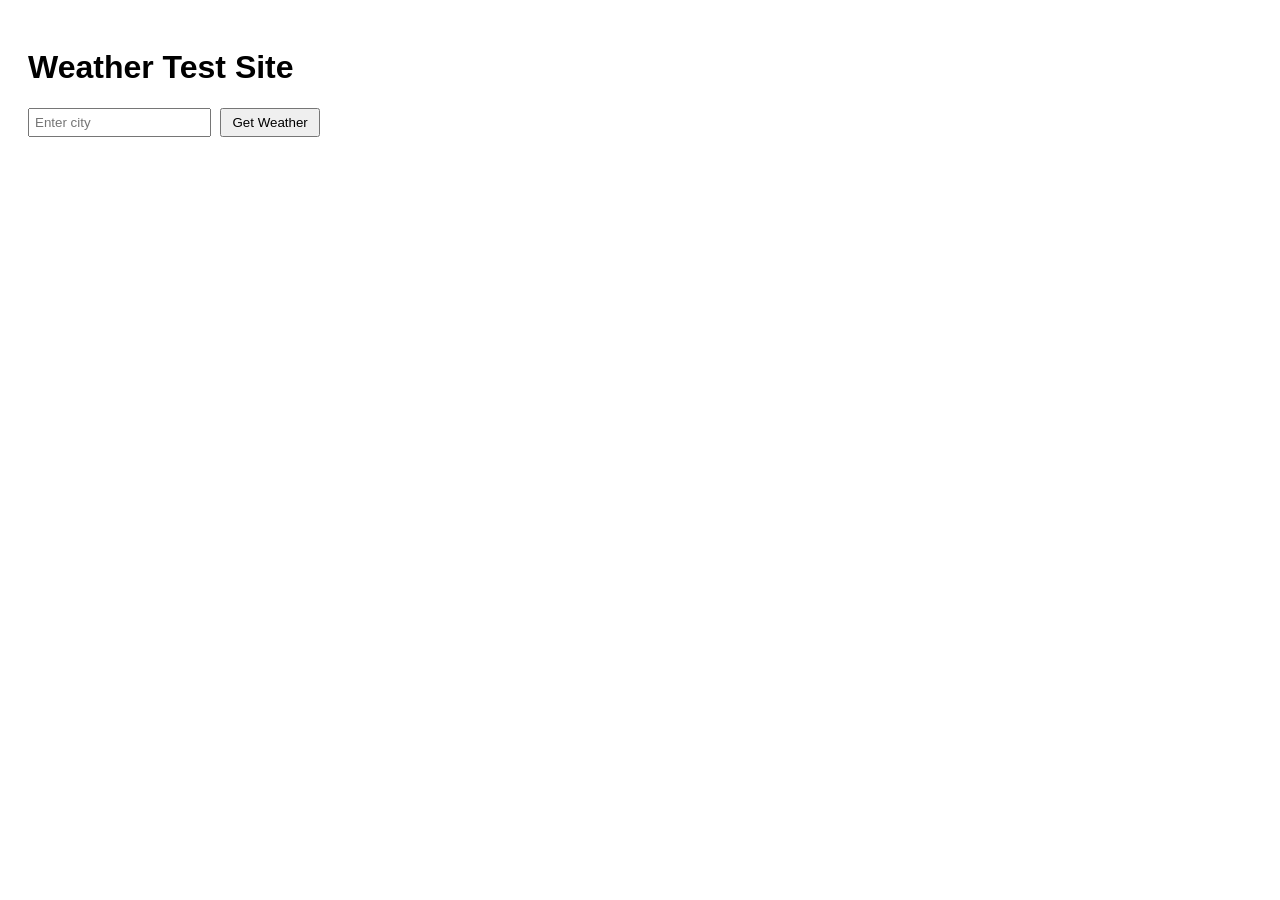
<file: index.html>
<!DOCTYPE html>
<html lang="en">
<head>
  <meta charset="UTF-8">
  <title>Weather Test Site</title>
  <link rel="stylesheet" href="style.css">
</head>
<body>
  <h1>Weather Test Site</h1>

  <input id="cityInput" placeholder="Enter city">
  <button onclick="getWeather()">Get Weather</button>

  <div id="result"></div>

  <script src="script.js"></script>
</body>
</html>
<!-- redeploy trigger -->
</file>
<file: style.css>
body {
  font-family: Arial, sans-serif;
  padding: 20px;
}

input {
  padding: 5px;
}

button {
  padding: 5px 10px;
  margin-left: 5px;
}
``
</file>
